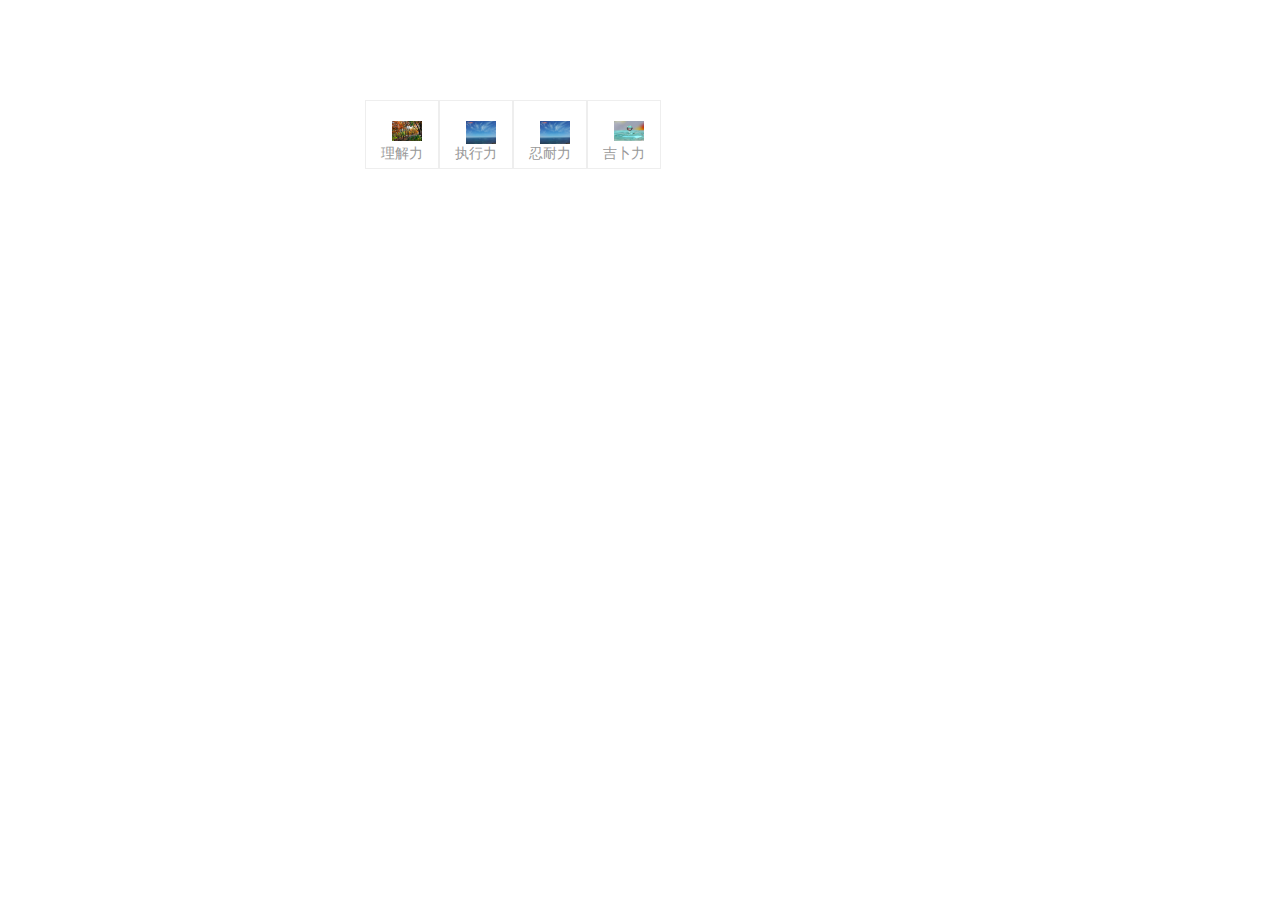
<file: Imagesroundbroadcast/index.html>
<!DOCTYPE html>
<html lang="en">
<head>
	<meta charset="UTF-8">
	<link rel="stylesheet" type="text/css" href="css/demo.css">
	<script src="js/demo.js"></script>
	<title>yesterdayoncemore</title>
</head>
<body>
<div id="container">
	<ul>
		<li><span><img src='img/a%20(1).jpg'/></span><p>理解力</p></li>
		<li><span><img src='img/a%20(2).jpg'/></span><p>执行力</p></li>
		<li><span><img src='img/a%20(3).jpg'/></span><p>忍耐力</p></li>
		<li><span><img src='img/a%20(4).jpg'/></span><p>吉卜力</p></li>
	</ul>
</div>
</body>
</html>
</file>
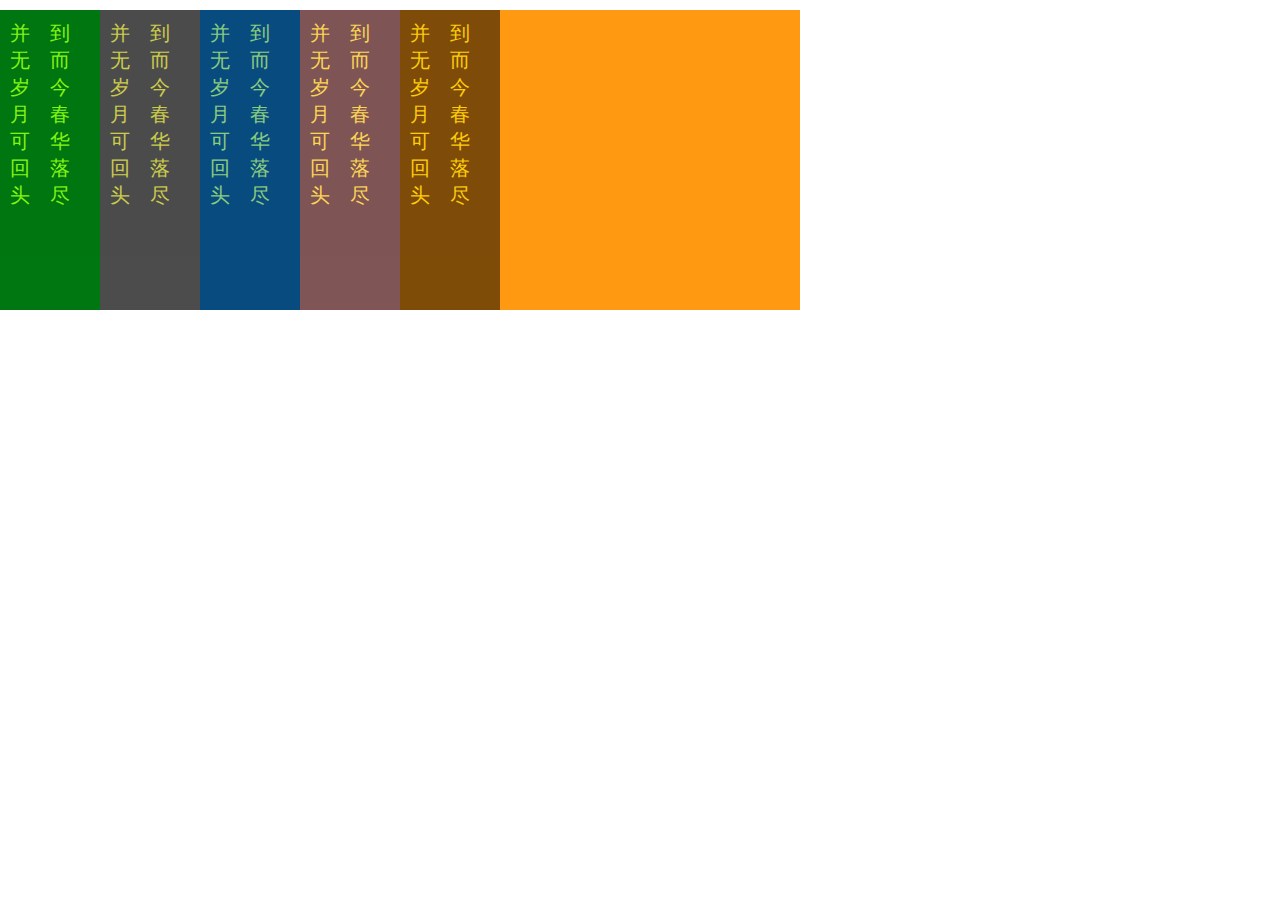
<file: the accordion.html>
<!DOCTYPE html>
<html lang="en">
<head>
    <meta charset="UTF-8">
    <link href = "css/demo.css" type="text/css" rel="stylesheet"/>
    <script type="text/javascript" src="js/jquery-3.2.0.js"></script>
    <script type="text/javascript" src="js/demo.js"></script>
    <title>手风琴</title>
</head>
<body>
<div class="pic">
    <ul>
        <li class="pic1">
            <a href="javascript:">
                <div class="txt">
                    <p class="p1">并无岁月可回头</p>
                    <p class="p2">到而今春华落尽</p>
                </div>
            </a>
        </li>
        <li class="pic2">
            <a href="javascript:">
                <div class="txt">
                    <p class="p3">并无岁月可回头</p>
                    <p class="p4">到而今春华落尽</p>
                </div>
            </a>
        </li>
        <li class="pic3">
            <a href="javascript:">
                <div class="txt">
                    <p class="p5">并无岁月可回头</p>
                    <p class="p6">到而今春华落尽</p>
                </div>
            </a>
        </li>
        <li class="pic4">
            <a href="javascript:">
                <div class="txt">
                    <p class="p7">并无岁月可回头</p>
                    <p class="p8">到而今春华落尽</p>
                </div>
            </a>
        </li>
        <li class="pic5">
            <a href="javascript:">
                <div class="txt">
                    <p class="p9">并无岁月可回头</p>
                    <p class="p10">到而今春华落尽</p>
                </div>
            </a>
        </li>
    </ul>
</div>
</body>
</html>
</file>
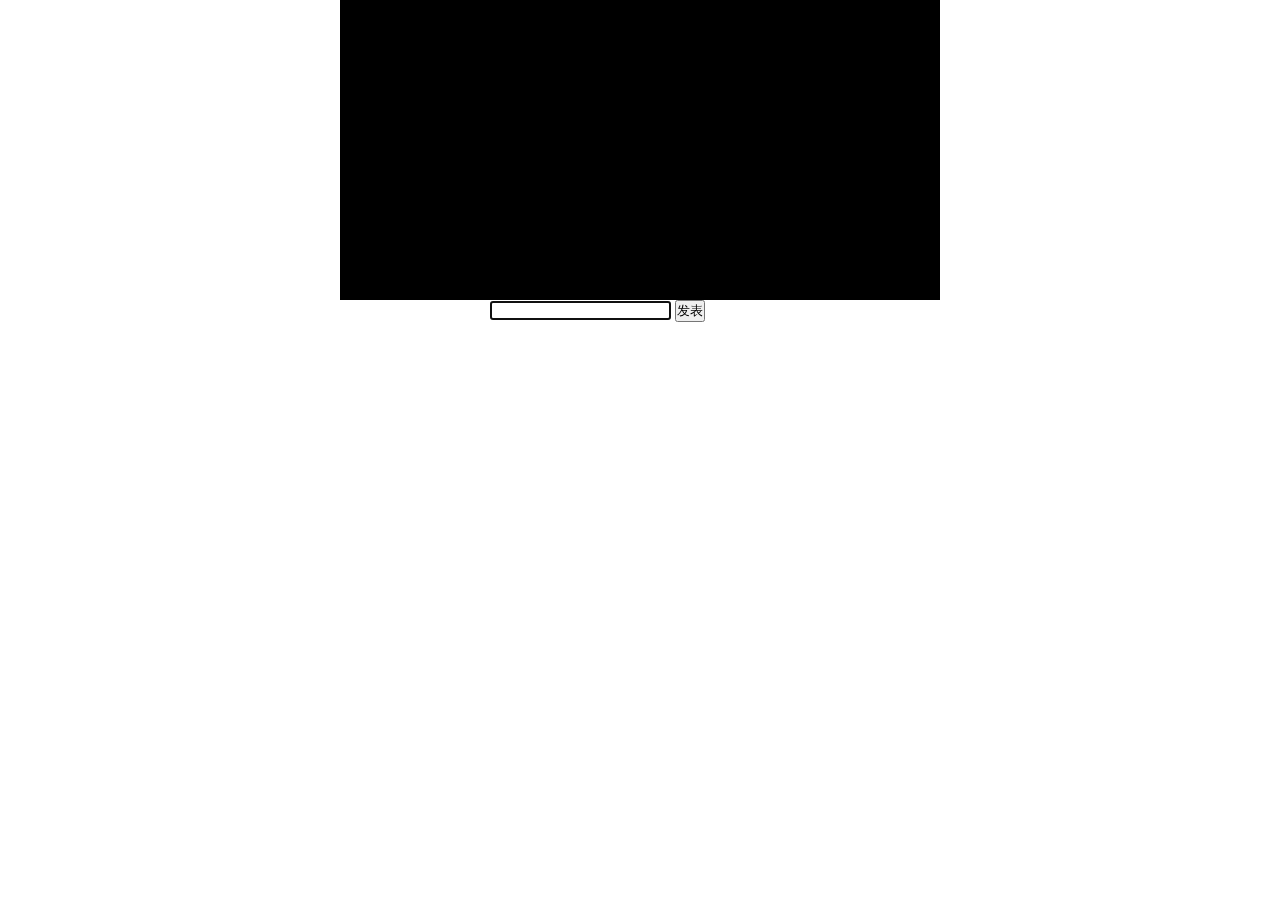
<file: bullet screen/demo.html>
<!DOCTYPE html>
<html lang="en">
<head>
    <meta charset="UTF-8">
    <link href="css/demo.css" rel="stylesheet"/>
    <script src="js/demo.js"></script>
    <title>弹幕jQuery实现</title>
</head>
<body>
<!-- 弹幕墙-->
 <div id="tm"></div>
<!--按钮&输入框-->
<div id="btn">
    <label for="text"></label><input type="text" value="" id="text"/>
    <input type="button" id="submit" value="发表"/>
</div>

</body>
</html>
</file>
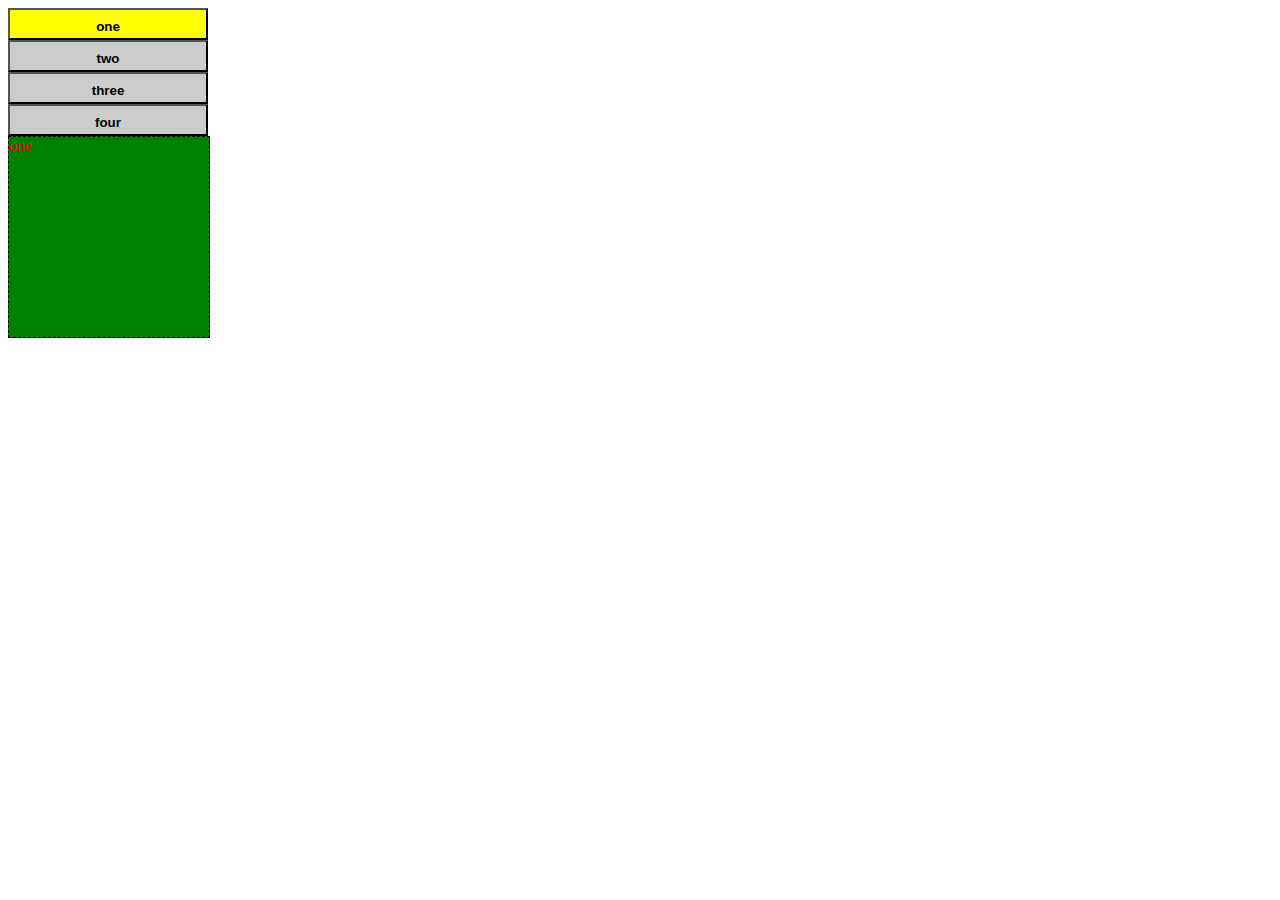
<file: tab2/tab2.html>
<!DOCTYPE html>
<html lang="en">
<head>
	<meta charset="UTF-8">
	<title>自定义index为当前点击</title>
	<style>
		button{display:block;
				width:200px;
				height:32px;
				font-weight:bold;
				line-height:32px;
				background-color:#ccc;
				}
		div{display:none;
			width:200px;
			height:200px;
			color:red;
			background-color:green;
			border:1px dashed #000;
		}
	</style>
	<script>
		window.onload=function(){
			//获取当前元素
			var btnArr=document.getElementsByTagName("button");
			var divArr=document.getElementsByTagName("div");
			for(var i=0;i<btnArr.length;i++){
				//为当前点击对象做标记
				btnArr[i].index=i;
				//为元素添加点击事件
				btnArr[i].onclick=function(){
					for(var j=0;j<btnArr.length;j++){
						//清除样式
						btnArr[j].style.backgroundColor="#ccc";
						btnArr[this.index].style.backgroundColor="yellow";
						divArr[j].style.display="none";
						divArr[this.index].style.display="block";
					}

				}
			}
		};

	</script>
</head>
<body>
<button style="background-color:yellow;">one</button>
<button>two</button>
<button>three</button>
<button>four</button>
<div style="display:block;">one</div>
<div>two</div>
<div>three</div>
<div>four</div>
</body>
</html>
</file>
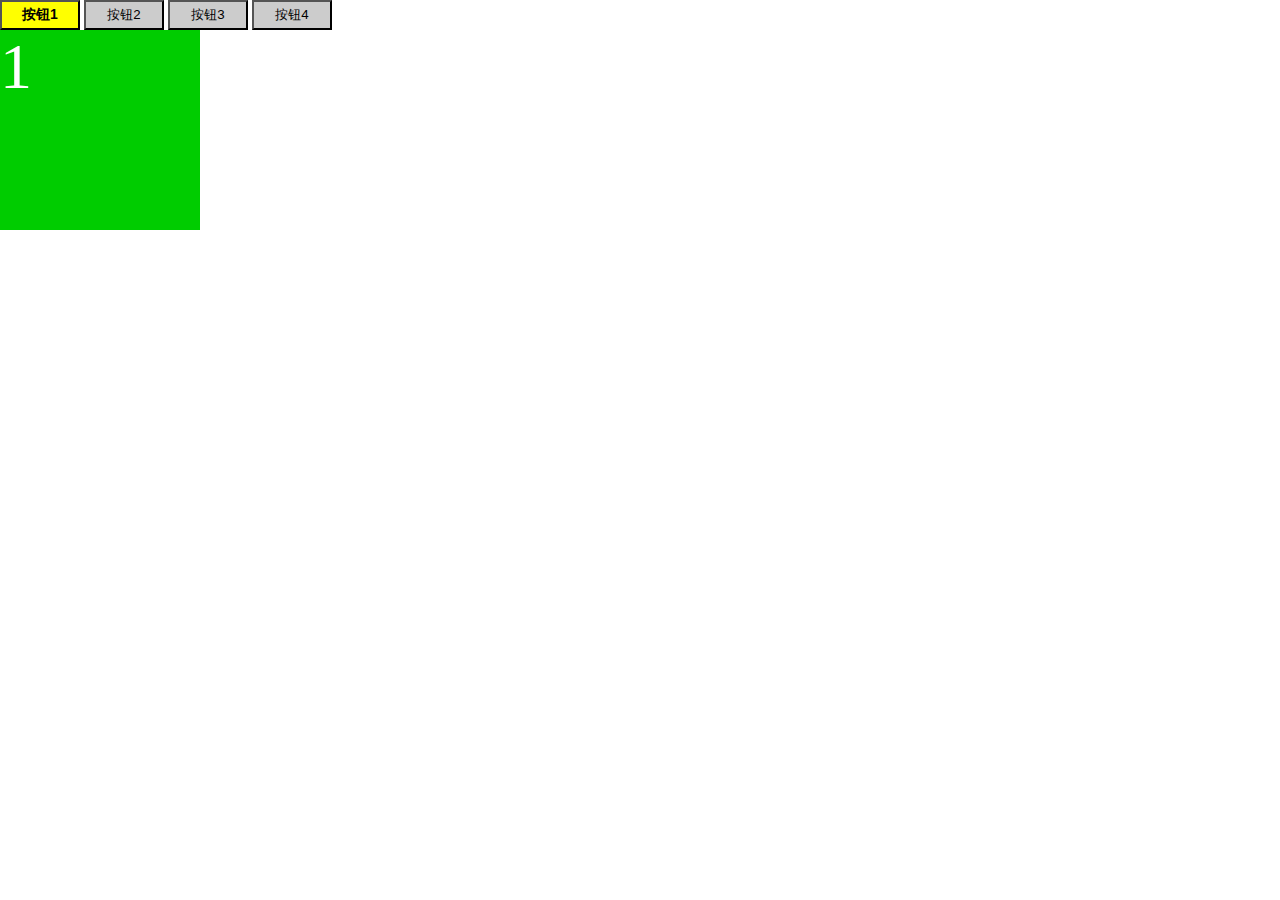
<file: tab3/tab3.html>
<!DOCTYPE html>
<html lang="en">
<head>
	<meta charset="UTF-8">
	<title>tabswitch</title>
	<style type="text/css">
		* {padding:0; margin:0;}
		button {
			background-color: #ccc;
			width:80px;
			height: 30px;
		}
		.btn-active {
			background-color: yellow;
			font-weight:bold;
			font-size: 14px;
		}
		div{
			width:200px;
			height: 200px;
			font-size: 64px;
			background-color: #0c0;
			display: none;
			color:#fff;
		}
		.div-active {
			display: block;
		}
	</style>
	<script>
		window.onload=function(){
		//获取元素
			var btnArr=document.getElementsByTagName("button");
			var divArr=document.getElementsByTagName("div");
			//添加点击事件
			for(var i=0;i<btnArr.length;i++){
				btnArr[i].index= i;
				btnArr[i].onclick=function(){
					for(var j=0;j<btnArr.length;j++){
						btnArr[j].className="";
						divArr[j].className="";
					}
					this.className="btn-active";
					divArr[this.index].className="div-active";
				}
			}
		};
	</script>
</head>
<body>
<button class="btn-active">按钮1</button>
<button>按钮2</button>
<button>按钮3</button>
<button>按钮4</button>
<div class="div-active">1</div>
<div>2</div>
<div>3</div>
<div>4</div>
</body>
</html>
</file>
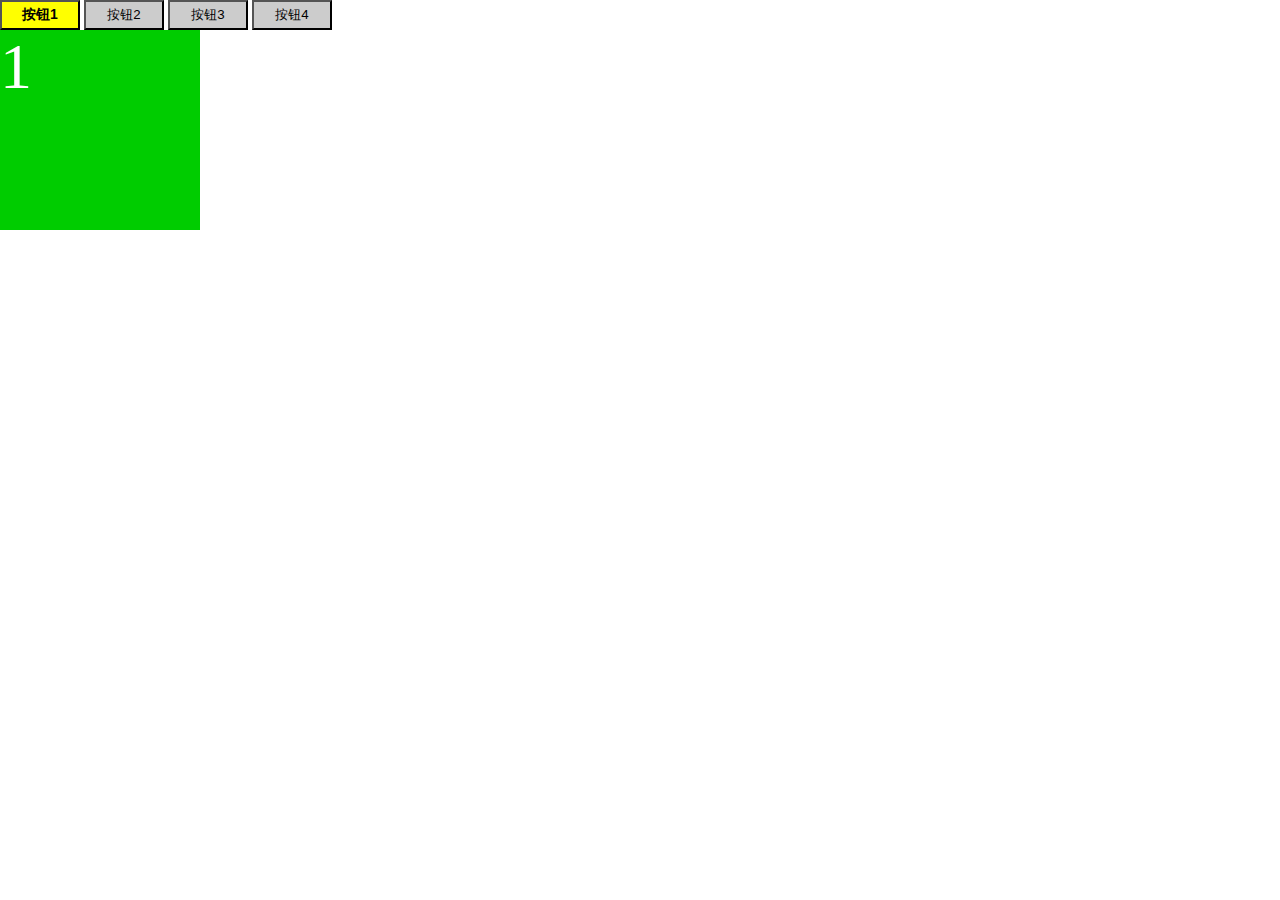
<file: tab4/tab4.html>
<!DOCTYPE html>
<html lang="en">
<head>
	<meta charset="UTF-8">
	<title>Title</title>
	<style>
	* {padding:0; margin:0;}
	button {
	background-color: #ccc;
	width:80px;
	height: 30px;
	}
	.btn-active {
	background-color: yellow;
	font-weight:bold;
	font-size: 14px;
	}
	div{
	width:200px;
	height: 200px;
	font-size: 64px;
	background-color: #0c0;
	display: none;
	color:#fff;
	}
	.div-active {
	display: block;
	}
	</style>
	<script>
		window.onload=function(){
			var btnArr=document.getElementsByTagName("button");
			var divArr=document.getElementsByTagName("div");
			for(var i=0;i<btnArr.length;i++){
				(function(i){
					//匿名函数自执行
					btnArr[i].onclick=function(){
						for(var j=0;j<btnArr.length;j++){
							btnArr[j].className="";
							divArr[j].className="";
						}
						this.className="btn-active";
						divArr[i].className="div-active";
					}
				})(i);
			}


		};
	</script>
</head>
<body>
<button class="btn-active">按钮1</button>
<button>按钮2</button>
<button>按钮3</button>
<button>按钮4</button>
<div class="div-active">1</div>
<div>2</div>
<div>3</div>
<div>4</div>
</body>
</html>
</file>
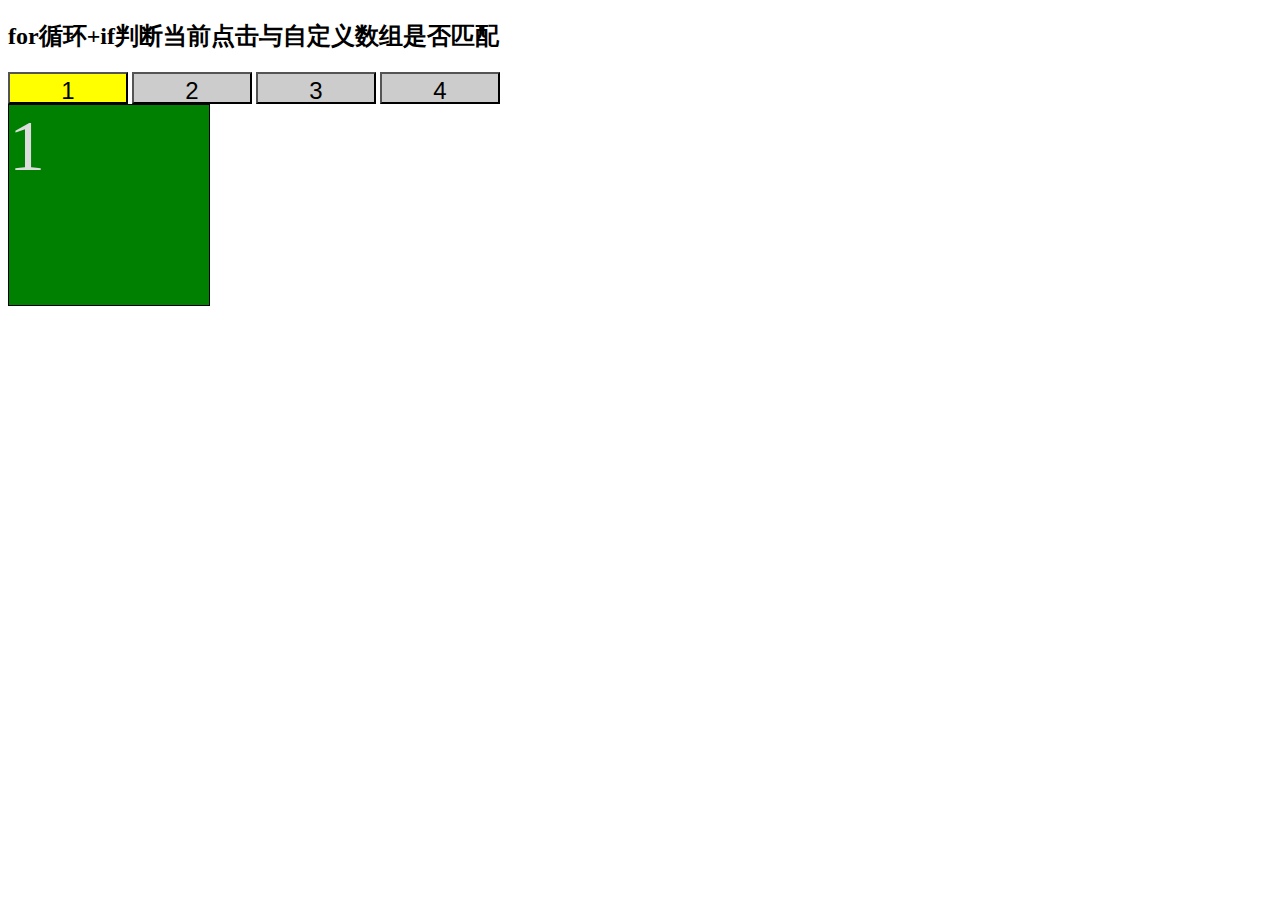
<file: TABswitcheffect/tabswitch.html>
<!DOCTYPE html>
<html lang="en">
<head>
	<meta charset="UTF-8">
	<title>Tab选项卡切换效果</title>
	<style type="text/css">
		button{width:120px;
				height:32px;
				line-height:32px;
				background-color:#ccc;
				font-size:24px;
		}
		div{display:none;
			width:200px;
			height:200px;
			font-size:72px;
			color:#ddd;
			background-color:green;
			border:1px solid black;
		}
	</style>
	<script>
		window.onload=function() {
			//获取元素节点
			var btnArr = document.getElementsByTagName("button");
			var divArr = document.getElementsByTagName("div");
			//为每一个button元素添加点击事件
			for (var i = 0; i < btnArr.length; i++) {
				btnArr[i].onclick = function () {

					//for循环重置button元素样式
					for (var j = 0; j < btnArr.length; j++) {
						btnArr[j].style.backgroundColor = "#ccc";
						//给当前点击的对象添加样式
						this.style.backgroundColor = "yellow";
						//隐藏所有的div
						divArr[j].style.display = "none";
						//找到当前点击对象的索引号
						if (this === btnArr[j]) {
							//显示对应的div
							divArr[j].style.display = "block";
						}
					}
				}
			}
		}
	</script>
</head>
<body>
	<h2>for循环+if判断当前点击与自定义数组是否匹配</h2>
	<button style="background-color:yellow;">1</button>
	<button>2</button>
	<button>3</button>
	<button>4</button>
	<div style="display:block;">1</div>
	<div>2</div>
	<div>3</div>
	<div>4</div>
</body>
</html>
</file>
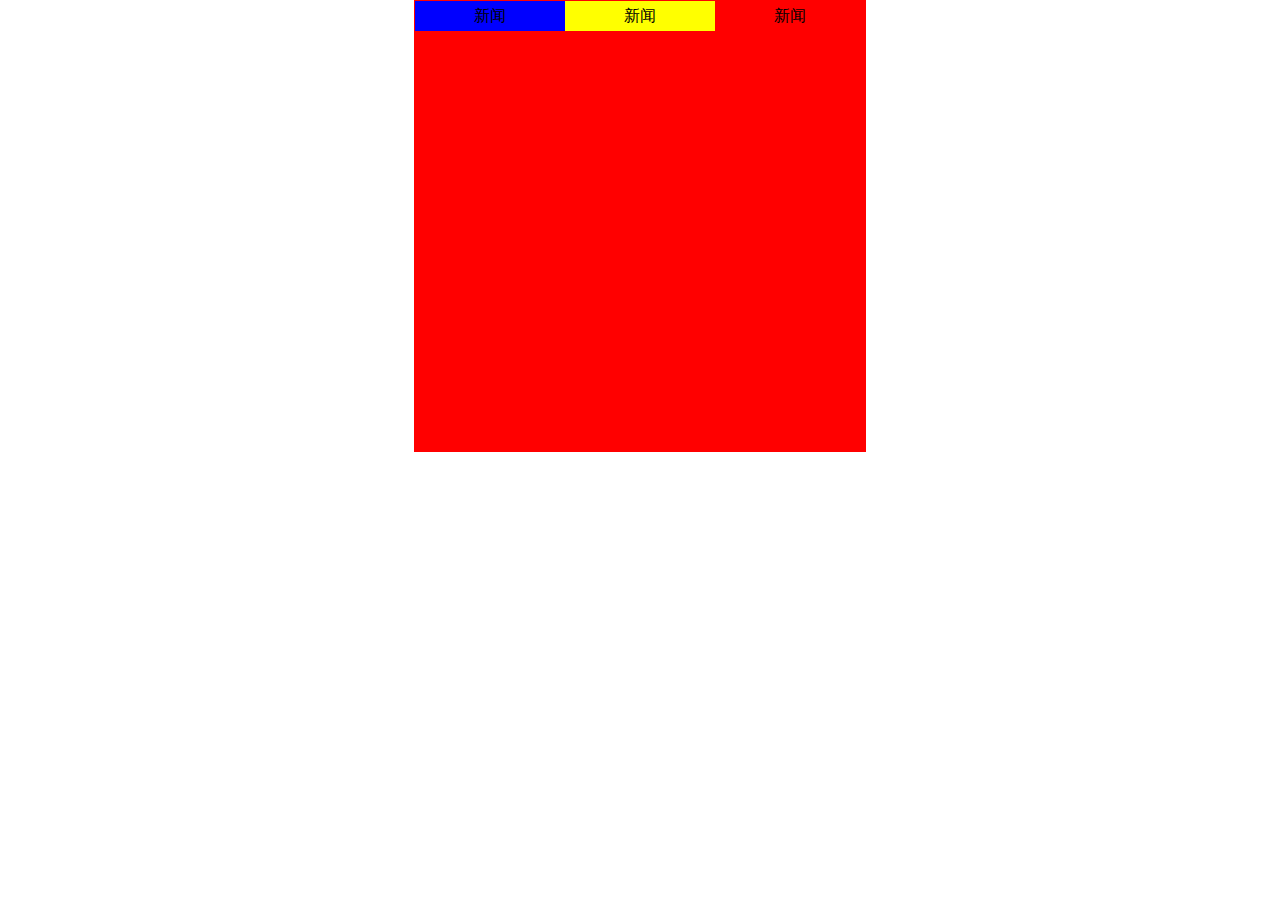
<file: tap/demo.html>
<!DOCTYPE html>
<html lang="en">
<head>
    <meta charset="UTF-8">
    <link type="text/css" href="css/demo.css" rel="stylesheet"/>
    <script type="text/javascript" src="js/demo.js"></script>
    <title>test</title>
</head>
<body>
    <div class="tab">
        <ul>
            <li style="background:blue;">新闻</li>
            <li style="background:yellow;">新闻</li>
            <li style="background:red;">新闻</li>
        </ul>
        <div class="con" style="background:blue;"></div>
        <div class="con" style="background:yellow;"></div>
        <div class="con" style="background:red;"></div>
    </div>
</body>
</html>
</file>
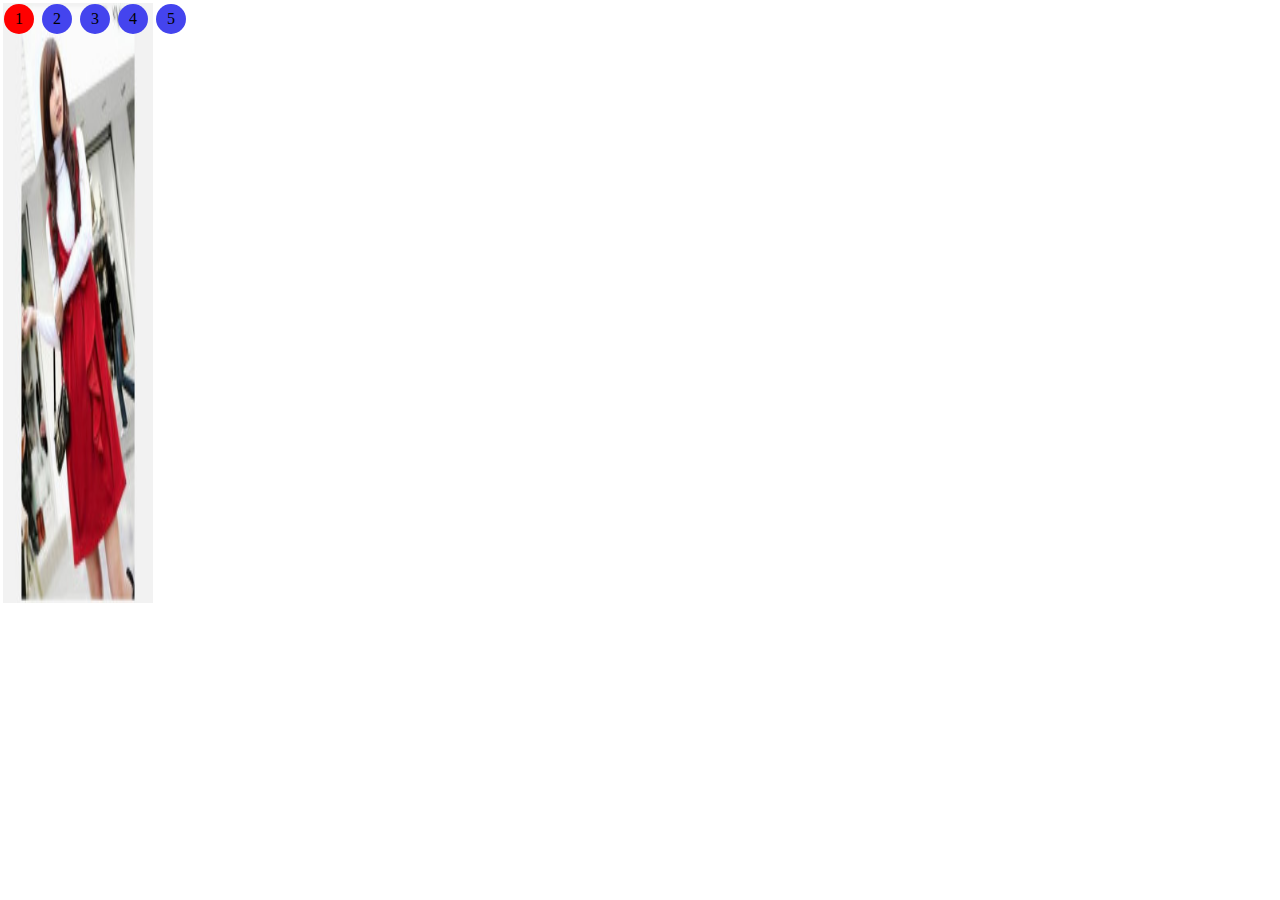
<file: 轮播图/demo.html>
<!DOCTYPE html>
<html lang="en">
<head>
    <meta charset="UTF-8">
    <link href="css/demo.css" rel="stylesheet" type="text/css"/>
    <script src="js/jquery.js" type="text/javascript"></script>
    <script src="js/demo.js" type="text/javascript"></script>
    <title>轮播图</title>
</head>
<body>
<div id="igs">
    <div class="ig"><img src="img/photo_03.jpg"/></div>
    <div class="ig"><img src="img/photo_04.jpg"/></div>
    <div class="ig"><img src="img/photo_05.jpg"/></div>
    <div class="ig"><img src="img/photo_06.jpg"/></div>
    <div class="ig"><img src="img/1.jpg"/></div>
</div>
<div class="btn btn1"> < </div><div class="btn btn2"> > </div>
<div id="tab">
    <div class="tabs bg">1</div>
    <div class="tabs">2</div>
    <div class="tabs">3</div>
    <div class="tabs">4</div>
    <div class="tabs">5</div>
</div>
</body>
</html>
</file>
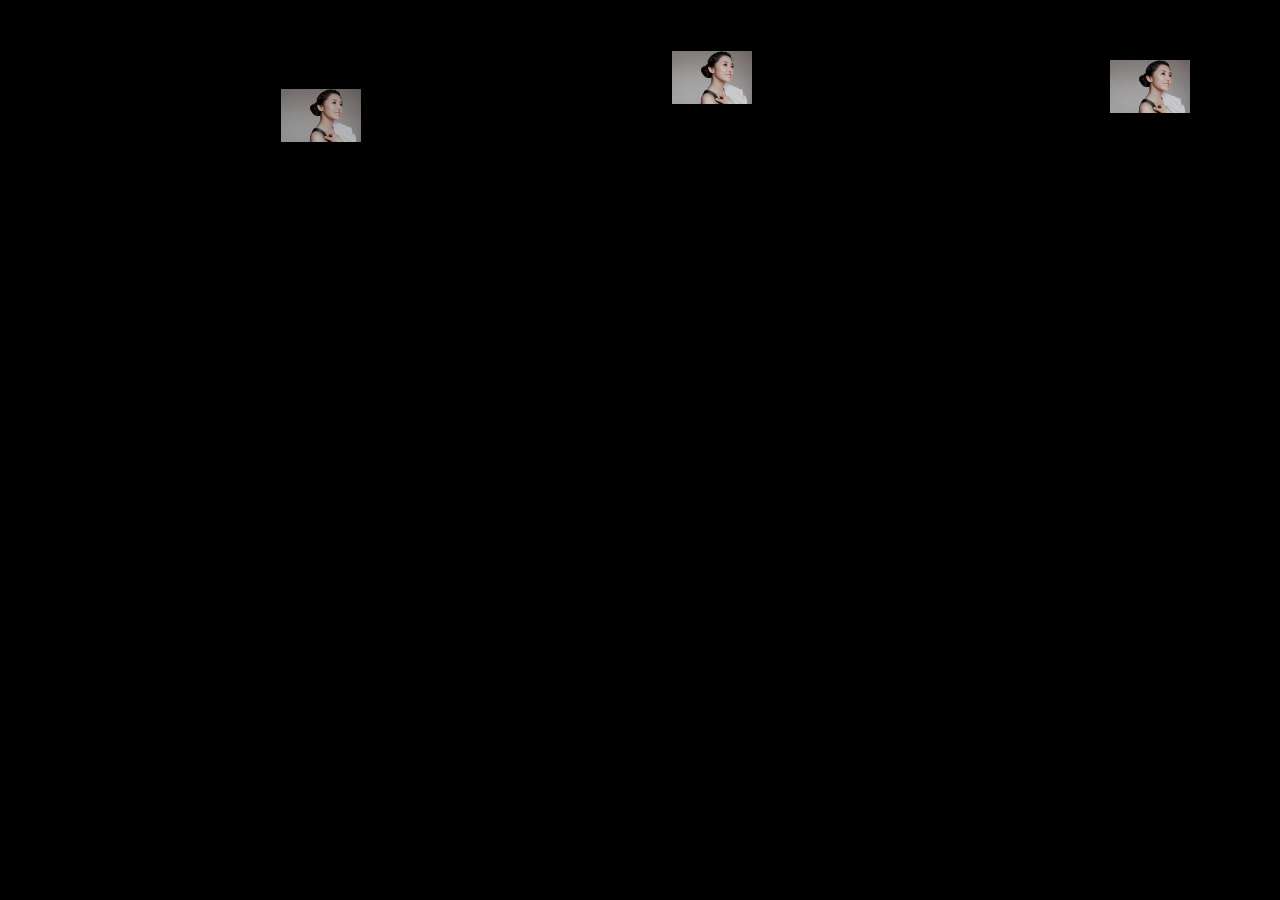
<file: 飘雪效果/HTML.html>
<!DOCTYPE html>
<html lang="en">
<meta charset="utf-8"/>
<link href="css/demo.css" type="text/css" rel="stylesheet"/>
<script type="text/javascript" src="js/demo.js"></script>
<script type="text/javascript" src="js/jquery-3.2.0.js"></script>
<head>
    <meta charset="UTF-8">
    <link href="css/demo.css" rel="stylesheet" type="text/css"/>
    <script type="text/javascript" src="js/demo.js"></script>
    <script type="text/javascript" src="js/jquery-3.2.0.js"></script>
    <title>飘雪效果</title>
</head>
<body>


</body>
</html>
</file>
<file: Imagesroundbroadcast/css/demo.css>
*{
    padding: 0;
    margin: 0;
    -webkit-box-sizing: border-box;
    box-sizing: border-box;
}
#container{
    width: 550px;
    font-size: 14px;
    margin: 100px auto;
}
#container ul li{
    display: block;
    float: left;
    border: 1px #eee solid;
    position: relative;
    padding: 20px 15px 5px 15px;
}
#container ul li img{width:30px;}
#container ul li:hover{
    border: 1px #f40 solid;
}
#container ul li p{
    color: #999;
    margin-top: 24px;
}
#container ul li p:hover{
    color: #f40;
}
#container ul li span{
    color: #f40;
    top: 20px;
    left: 50%;
    margin-left: -10px;
    position: absolute;
}
</file>
<file: css/demo.css>
*{margin:0;padding:0;}
.pic ul{list-style-type:none;}
.pic ul li{float:left;
    background-color: #0E2;
    width:100px;height:300px;margin-top:10px;}
a{text-decoration:none;}
.txt{background-color:#000;opacity:.5;filter:Alpha(opacity=50);
    height:100%;width:100px;}
p{font-size:20px; color:#FF0;float:left;width:20px;padding:10px 10px;}
.pic ul .pic2{background-color:#999;}
.pic ul .pic3{background-color:#19F;}
.pic ul .pic4{background-color:#FAA;}
.pic ul .pic5{background-color:#F91;width:400px;}
</file>
<file: bullet screen/css/demo.css>
* {
    margin:0;
    padding:0;
}
#tm {
    margin:0 auto;
    height:300px;
    width:600px;
    background-color:#000;
    position:relative;
    overflow:hidden;
}
/*为弹幕内容布局*/
#tm div {
    height:20px;
    line-height:20px;
    position:absolute;
    width:100%;
}
#btn {
    margin:0 auto;
    width:300px;
    height:20px;
}
</file>
<file: tap/css/demo.css>
*{margin:0;padding:0;}
.tab{width:450px;height:450px;border:1px solid red;
    margin:0 auto;position:relative;}
.tab ul li{list-style:none;text-align:center;
        float:left;width:150px;height:30px;line-height:30px;
        cursor:pointer;
        }
.tab .con{width:450px;top:30px;
    position:absolute;height:420px;}
</file>
<file: 轮播图/css/demo.css>
*{margin:0;padding:0}
#igs div{position:absolute;width:900px;}
div img{width:150px;height:600px;padding:3px;}
.btn{background:rgba(0,0,0,.5); width:60px;height:60px;
    color:#FFF;position:absolute;cursor:pointer;top:225px;
    text-align:center;font-size:43px;
    display:none;font-weight:bold;}
.btn2{left:90px;}
#tab{position:absolute;}
.tabs{width:30px;height:30px;background-color:#44e;
float:left;line-height:30px;color:#000;border-radius:100%;
margin:4px;text-align:center;cursor:pointer;}
.bg{background-color:red;}
</file>
<file: 飘雪效果/css/demo.css>
*{margin:0;padding:0;}
body{background-color:#000;}
</file>
